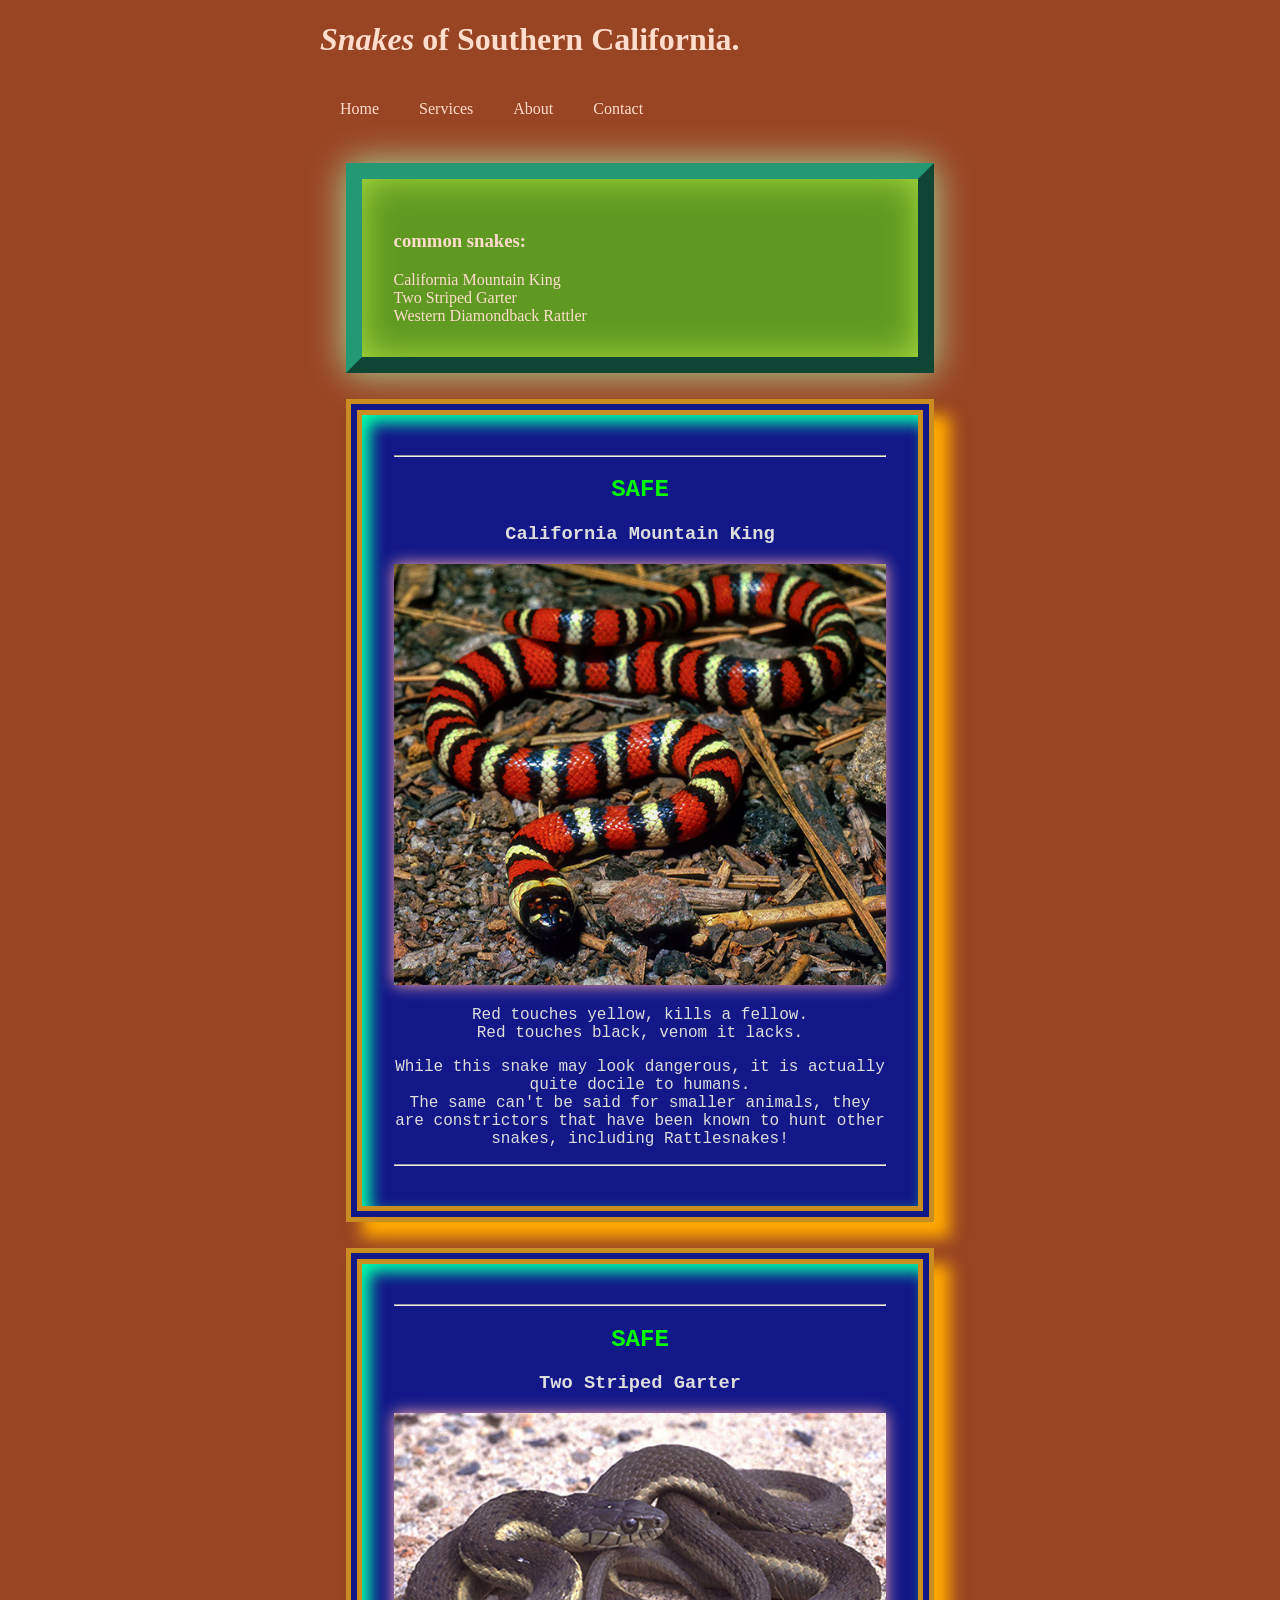
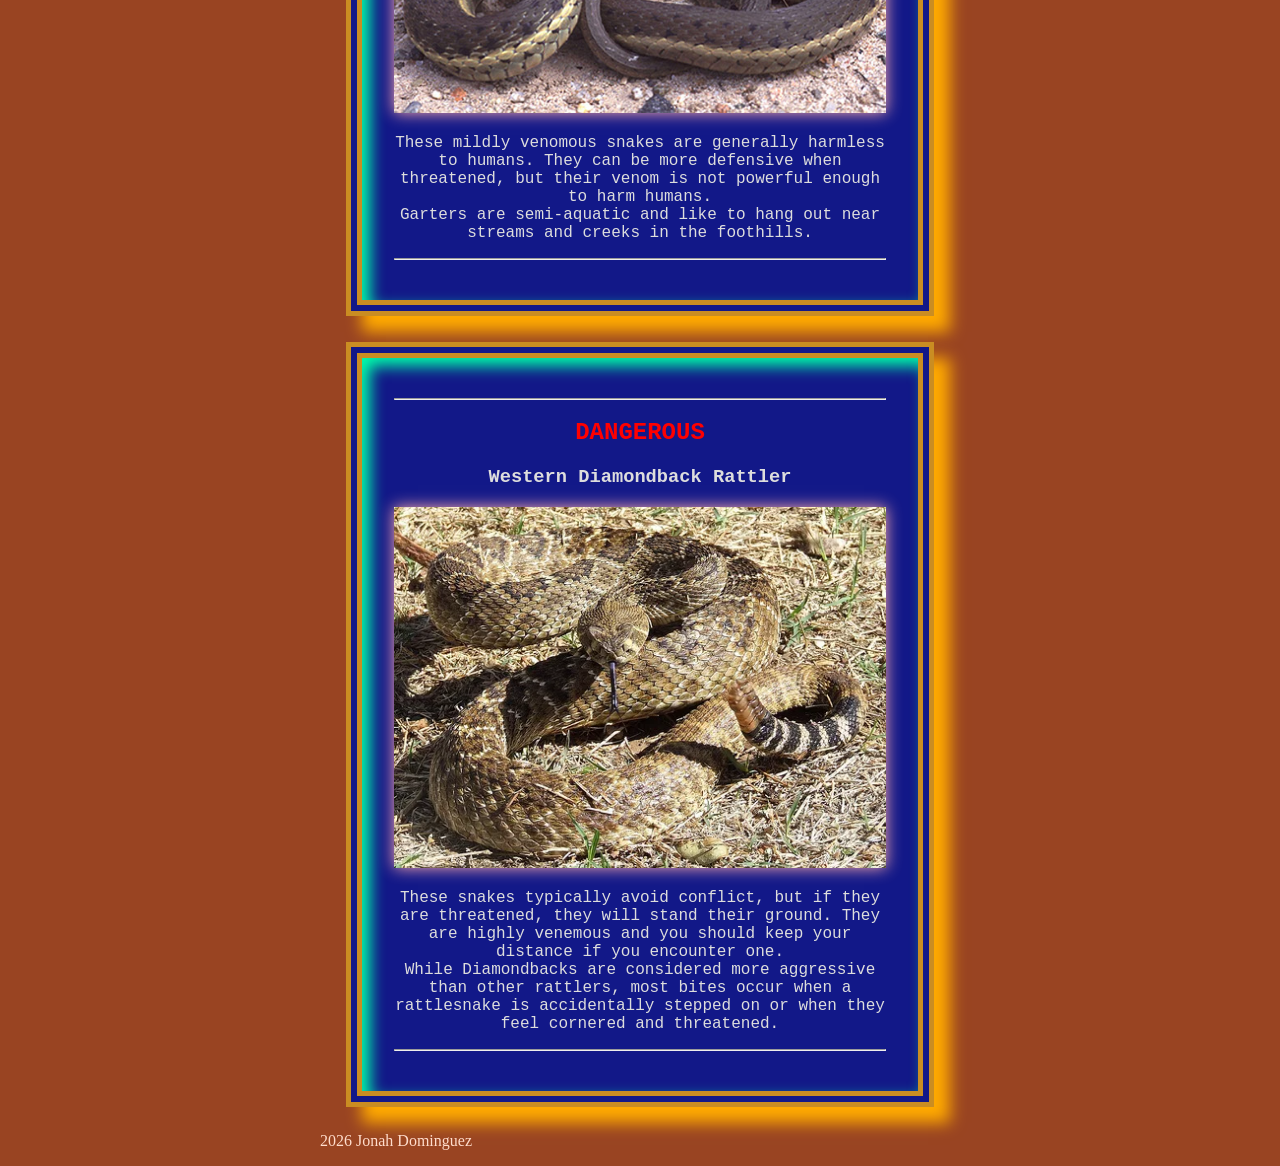
<file: index.html>
<!DOCTYPE html>

<html>
    <head>
        <title>Southern California Snakes</title>
        <link rel="stylesheet" type="text/css" href="style.css">
    </head>
    <body>
        <header>
            <h1><b><i>Snakes</i></b> of <b>Southern California</b>.</h1>
        </header>

        <nav class="navbar">
            <ul>
                <li><a href="index.html">Home</a></li>
                <li><a Href="services.html">Services</a></li>
                <li><a href="about.html">About</a></li>
                <li><a href="contact.html">Contact</a></li>
            </ul>
        </nav>

        <div class="table_of_contents">
            <h3>common snakes:</h3>
            <ul>
                <li><a href="#king">California Mountain King</a></li>
                <li><a href="#garter">Two Striped Garter</a></li>
                <li><a href="#rattler">Western Diamondback Rattler</a></li>
            </ul>
        </div>

        <div class="Snake_card" id="king">
            <hr />
            <h2 class="safe">SAFE</h2>
            <h3>California Mountain King</h3>
            <img src="kingsnake.jpg" alt="Mountain King Snake" />

            <blockquote>
                <p>Red touches yellow, kills a fellow.<br />Red touches black, venom it lacks.</p>
            </blockquote>

            <p>
                While this snake may look dangerous, it is actually quite docile to humans.
                <br />The same can't be said for smaller animals, 
                they are constrictors that have been known to hunt other snakes, including Rattlesnakes!</p>
            <hr />
        </div>

        <div class="Snake_card" id="garter">
            <hr />
            <h2 class="safe">SAFE</h2>
            <h3>Two Striped Garter</h3>
            <img src="Thamnophis-hammondii.jpg" alt="Two Striped Garter" />

            <p>
                These mildly venomous snakes are generally harmless to humans.
                They can be more defensive when threatened, but their venom is not powerful enough to harm humans.
                <br /> Garters are semi-aquatic and like to hang out near streams and creeks in the foothills.
            </p>
            <hr />
        </div>

        <div class="Snake_card" id="rattler">
            <hr />
            <h2 class="danger">DANGEROUS</h2>
            <h3>Western Diamondback Rattler</h3>
            <img src="Rattlesnake.webp" alt="Western Diamondback Rattler" />
            <p>
                These snakes typically avoid conflict, but if they are threatened,
                 they will stand their ground. They are highly venemous and you should keep your distance if you encounter one.
                <br />While Diamondbacks are considered more aggressive than other rattlers, 
                most bites occur when a rattlesnake is accidentally stepped on or when they feel cornered and threatened.
            </p>
            <hr />
        </div>

        <footer>
            <p>2026 Jonah Dominguez</p>
        </footer>
    </body>
</html>
</file>
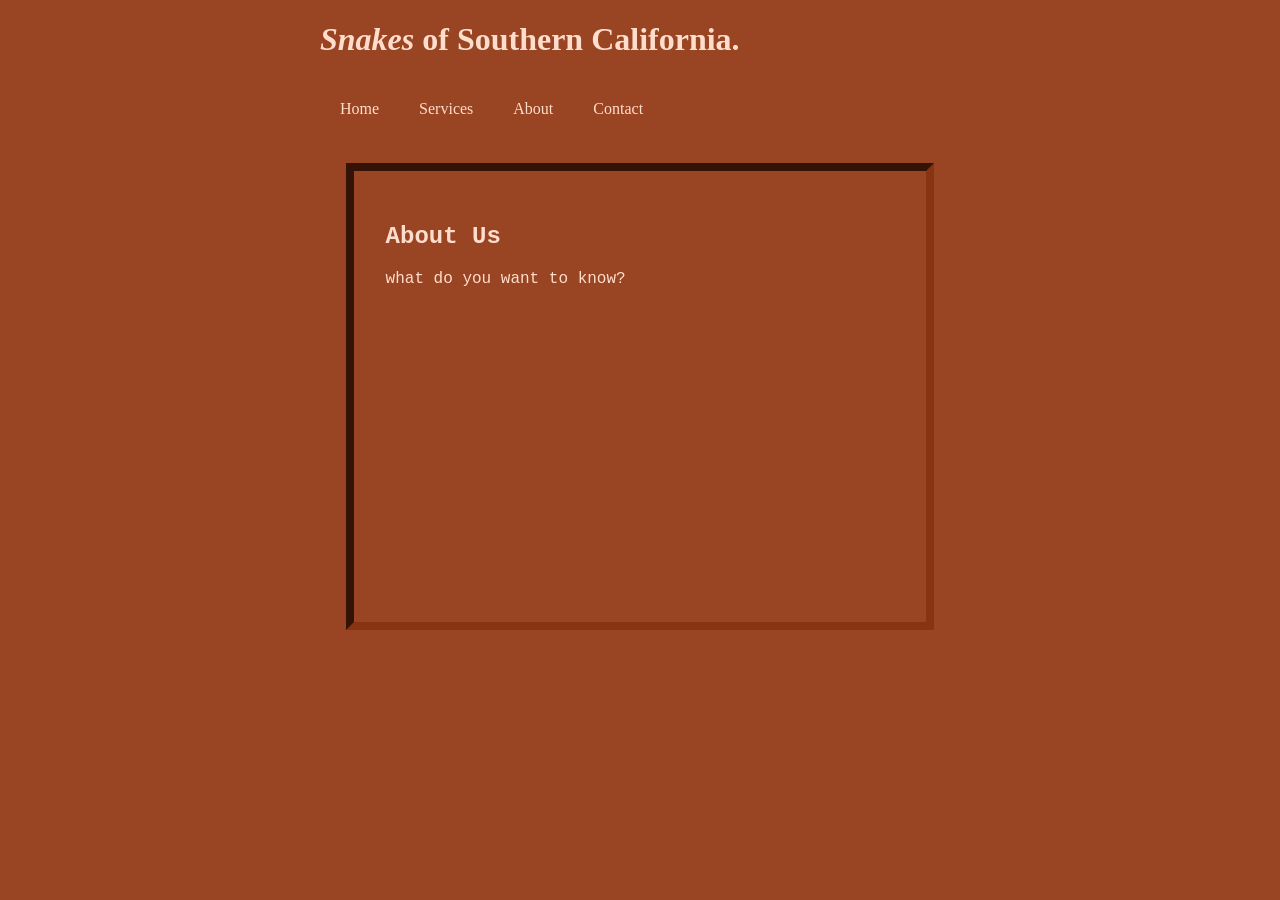
<file: about.html>
<!DOCTYPE html>
<html lang="en">
    <head>
        <meta charset="UTF-8">
        <meta name="viewport" content="width=device-width, initial-scale=1.0">
        <title>Contact Us</title>
        <link rel="stylesheet" type="text/css" href="style.css">
    </head>
    <body>
        <header>
            <h1><b><i>Snakes</i></b> of <b>Southern California</b>.</h1>
        </header>

        <nav class="navbar">
            <ul>
                <li><a href="index.html">Home</a></li>
                <li><a Href="services.html">Services</a></li>
                <li><a href="about.html">About</a></li>
                <li><a href="contact.html">Contact</a></li>
            </ul>
        </nav>

        <div class="content">
            <h2>About Us</h2>
            <p> what do you want to know?</p>
            <div style="position: relative; width: 100%; padding-bottom: 56.25%; overflow: hidden;"><iframe style="position: absolute; top: 0; left: 0; width: 100%; height: 100%; border: 0;" loading="lazy" allowfullscreen src="https://maps.google.com/maps?q=william%20heiss&output=embed&z=10"></iframe><a href="https://embeddablemap.com" rel="noopener" target="_blank" style="position: absolute; width: 1px; height: 1px; padding: 0; margin: -1px; overflow: hidden; clip: rect(0,0,0,0); white-space: nowrap; border: 0;">embed map</a></div>
         </div>
    </body>
</html>
</file>
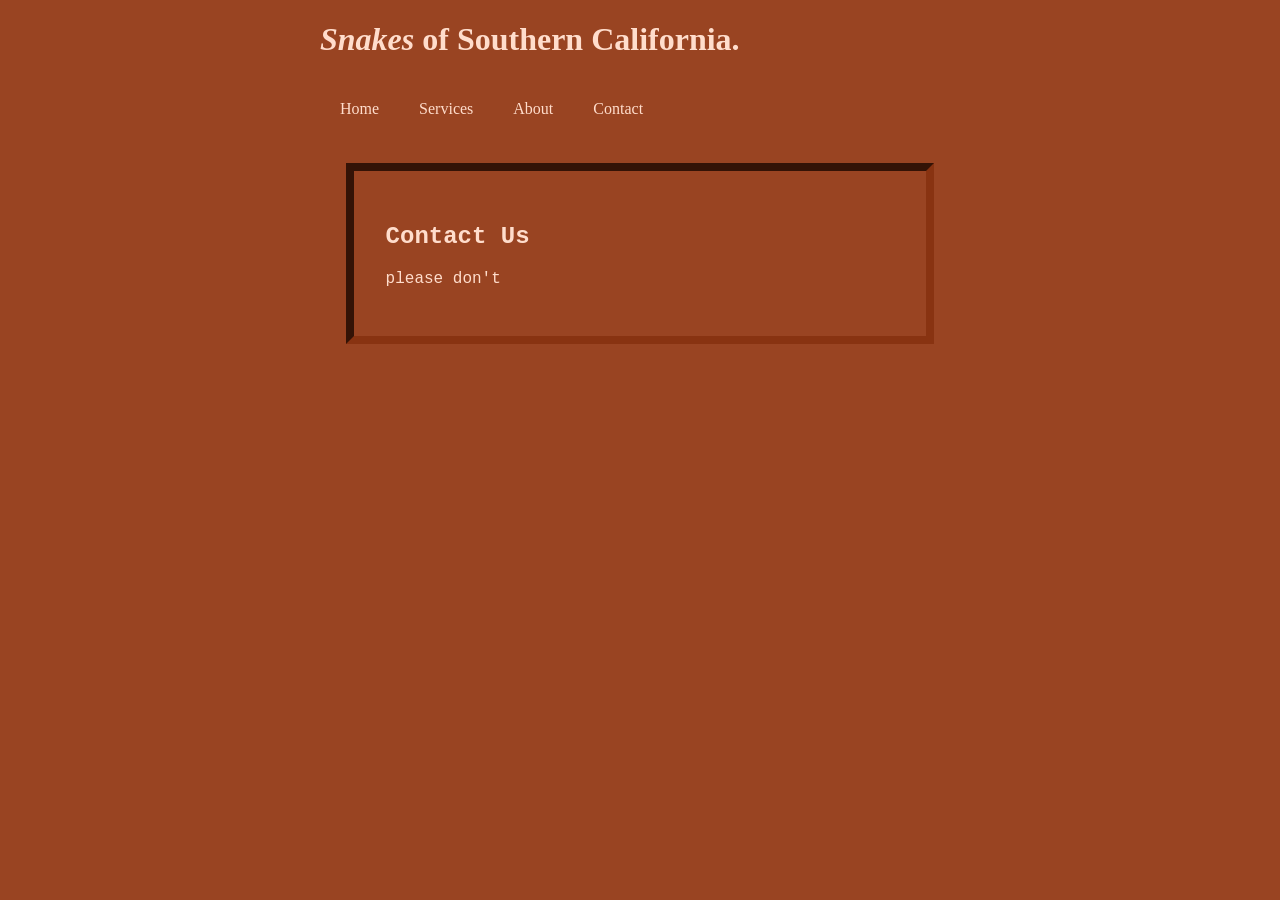
<file: contact.html>
<!DOCTYPE html>
<html lang="en">
    <head>
        <meta charset="UTF-8">
        <meta name="viewport" content="width=device-width, initial-scale=1.0">
        <title>Contact Us</title>
        <link rel="stylesheet" type="text/css" href="style.css">
    </head>
    <body>
        <header>
            <h1><b><i>Snakes</i></b> of <b>Southern California</b>.</h1>
        </header>

        <nav class="navbar">
            <ul>
                <li><a href="index.html">Home</a></li>
                <li><a Href="services.html">Services</a></li>
                <li><a href="about.html">About</a></li>
                <li><a href="contact.html">Contact</a></li>
            </ul>
        </nav>

        <div class="content">
            <h2>Contact Us</h2>
            <p>please don't </p>
        </div>
    </body>
</html>
</file>
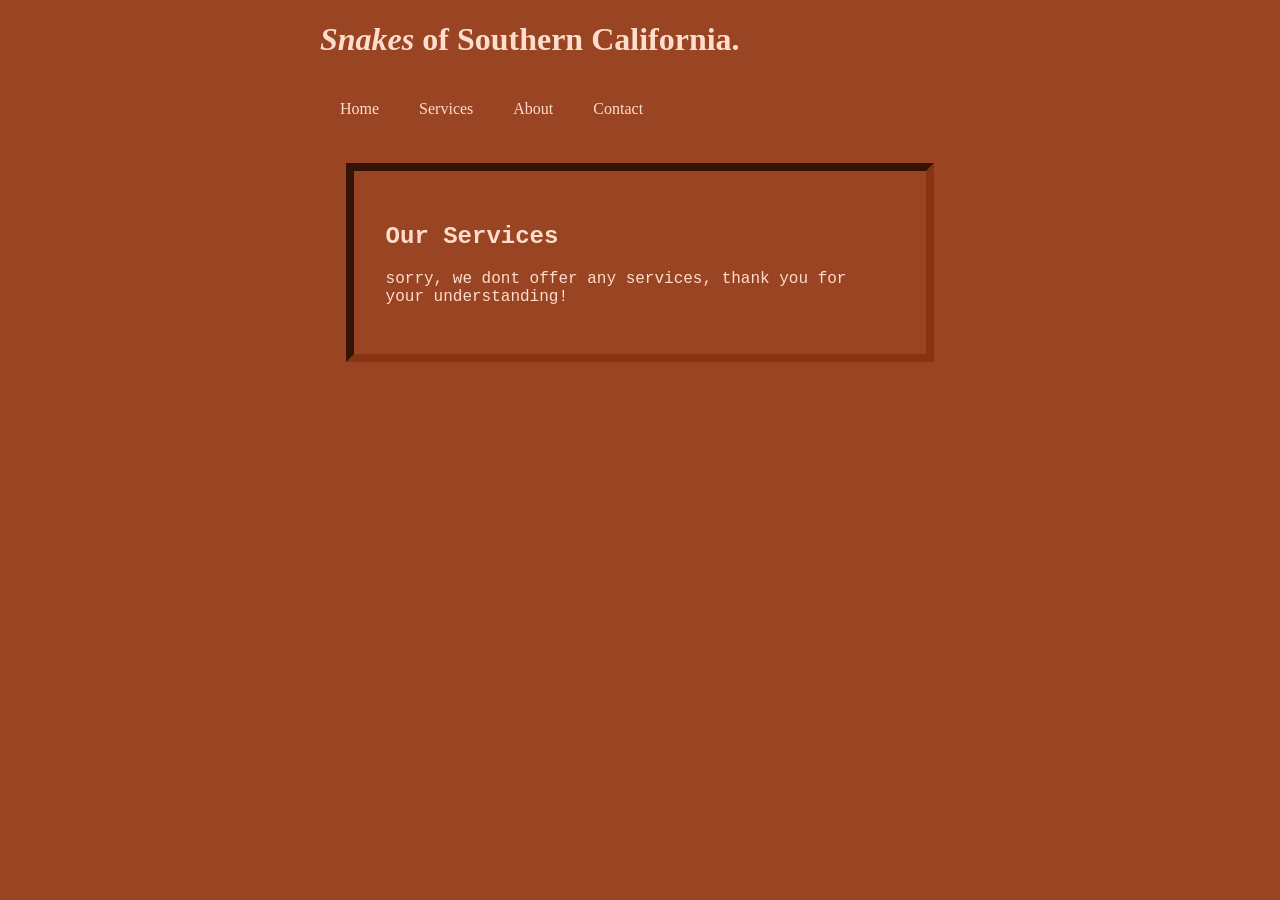
<file: services.html>
<!DOCTYPE html>
<html lang="en">
    <head>
        <meta charset="UTF-8">
        <meta name="viewport" content="width=device-width, initial-scale=1.0">
        <title>Contact Us</title>
        <link rel="stylesheet" type="text/css" href="style.css">
    </head>
    <body>
        <header>
            <h1><b><i>Snakes</i></b> of <b>Southern California</b>.</h1>
        </header>

        <nav class="navbar">
            <ul>
                <li><a href="index.html">Home</a></li>
                <li><a Href="services.html">Services</a></li>
                <li><a href="about.html">About</a></li>
                <li><a href="contact.html">Contact</a></li>
            </ul>
        </nav>

        <div class="content">
            <h2>Our Services</h2>
            <p>sorry, we dont offer any services, thank you  for your understanding!</p>
            <div class="sk-ww-ebay-listing" data-embed-id="25691952"></div><script src="https://widgets.sociablekit.com/ebay-listing/widget.js" defer></script>
        </div>
    </body>
</html>
</file>
<file: style.css>
body {
    margin-left: 25%;
    margin-right: 25%;
    color: #ffddcc;
    font-family: "Times New Roman", serif;
    background-color: #994422;
}

img {
    max-width: 100%;
    height: auto;
    object-fit: contain;
    box-shadow: 0px 0px 15px #ffaaaa;
}

.content {
    border: 8px inset #883311;
    padding: 32px;
    margin: 4%;
    font-family: "Courier New", monospace;
}

.table_of_contents {
    background-color: #5F9922;
    border: 16px outset #229974;
    box-shadow: 0px 0px 35px #aadca1,
    inset 0px 0px 35px #aadd3c;
    padding: 32px;
    margin: 4%
}

.table_of_contents ul {
    list-style-type: none;
    margin: 0;
    padding: 0;
}

.table_of_contents a {
    text-decoration: none;
    color: #ffddcc;
}

.table_of_contents a:hover {
    color: #aa22ff;
}

.navbar ul {
    list-style-type: none;
    margin: 0;
    padding: 0;
    overflow: hidden;
} 

.navbar a {
    color: #ffddcc;
    text-decoration: none;
    padding: 20px;
    display: block;
    text-align: center;
}

.navbar a:hover {
    color: #22aaff
}

.navbar li{
    float: left;
}

.safe {
    color: #00ff00;
}

.danger {
    color: #ff0000;
}

.Snake_card {
    font-family: "Courier New", serif;
    text-align: center;
    color: #dddddd;
    background-color: #121888;
    border: 16px double #CA8D22;
    padding: 32px;
    margin: 4%;
    box-shadow: 16px 16px 15px #ffaa00,
    inset 8px 8px 15px #00ffaa;

}
</file>
